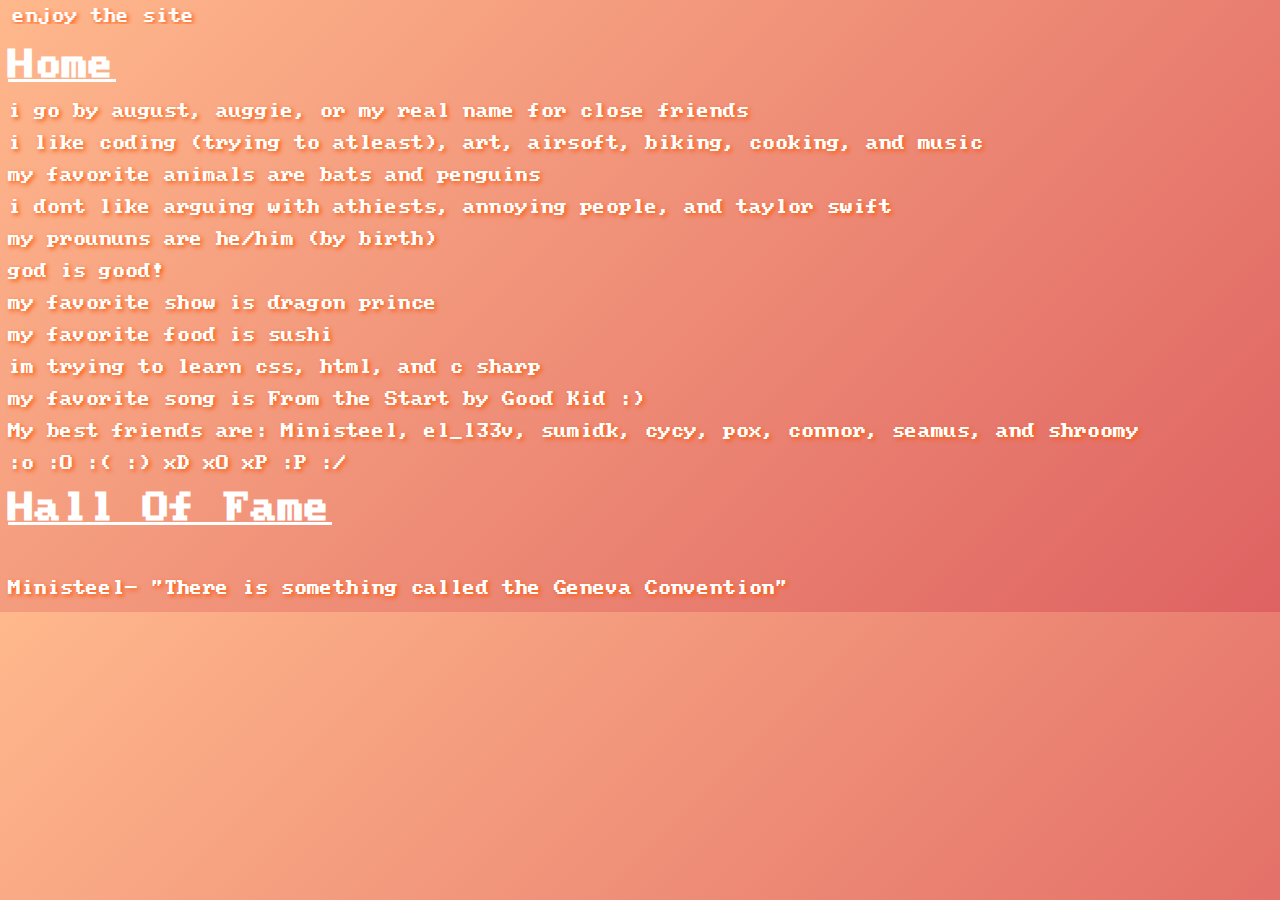
<file: index.html>
<!DOCTYPE html>
<meta name="viewport" content="width=device-width, initial-scale=1.0">
<meta name="description" content="a website i made to explain me :) ">
<html>
<head>


    <link rel="stylesheet" href="styles.css">
    <link rel="shortcut icon" type="image/x-icon" href="IMG_6842.png">



<title>augusts corner</title>
    
    
</head>
<body>
    <div class="aside-life">
       
       <div class="scrolling-text">
       <marquee behavour="" direction="right"> Hope u enjoy the site</marquee> 


        
    </div>
    <main>
    <div class="homebox">
      <u>  <h1>Home</h1> </u>
       
	    <p> i go by august, auggie, or my real name for close friends <p>
        <p> i like coding (trying to atleast), art, airsoft, biking, cooking, and music <p>
        <p>my favorite animals are bats and penguins</p>
	    <p> i dont like arguing with athiests, annoying people, and taylor swift <p>
        <p> my proununs are he/him (by birth) <p>
        <p> god is good! <p>
        <p> my favorite show is dragon prince <p>
        <p> my favorite food is sushi <p>
        <p> im trying to learn css, html, and c sharp </p>
        <p> my favorite song is From the Start by Good Kid :)<p>
        <p> My best friends are: Ministeel, 
		el_l33v, sumidk, cycy, pox, connor, seamus, and shroomy<p>
            :o :O :( :) xD xO xP :P :/
		
		
		<br> <u><h1>Hall Of Fame</h1></u>
	   
			<br> <p class="miniSteel">Ministeel- "There is something called the Geneva Convention"</p></main>
</div>
</file>
<file: styles.css>
@font-face {
    font-family: 'BIOS';
    src: url(Ac437_Acer_VGA_8x8.ttf);
}



body {
    background: linear-gradient(-45deg, #de6262, #ffb88c);
    color: white;    
    animation: movingGrad 6s ease infinite;
   
}

.miniSteel {
animation: redPinkWhite 4s infinite;
}
    
@keyframes redPinkWhite {
0% { color: white; }
10% { color: pink; }
25% { color: white; }
50% { color: red; }
75% { color: pink; }
100% { color: white; }
}
    @keyframes movingGrad {
    0% {
        background-position: 0% 50%;
    }
    50% {
        background-position: 100% 50%;
    }
    100% {
        background-position: 0%  50%;
}

    }

h1 {
    font-family: 'BIOS';
}

p {
text-shadow: 2px 2px 4px #ff580a;
    font-family: 'BIOS';
}


hr {
  size: "10";
  color: white;
  }

marquee {
 font-family: 'BIOS';
text-shadow: 2px 2px 4px #ff580a;

}

 
 a {
color: white;
font-family: 'BIOS';
text-shadow: 2px 2px 4px #ff580a
 }
</file>
